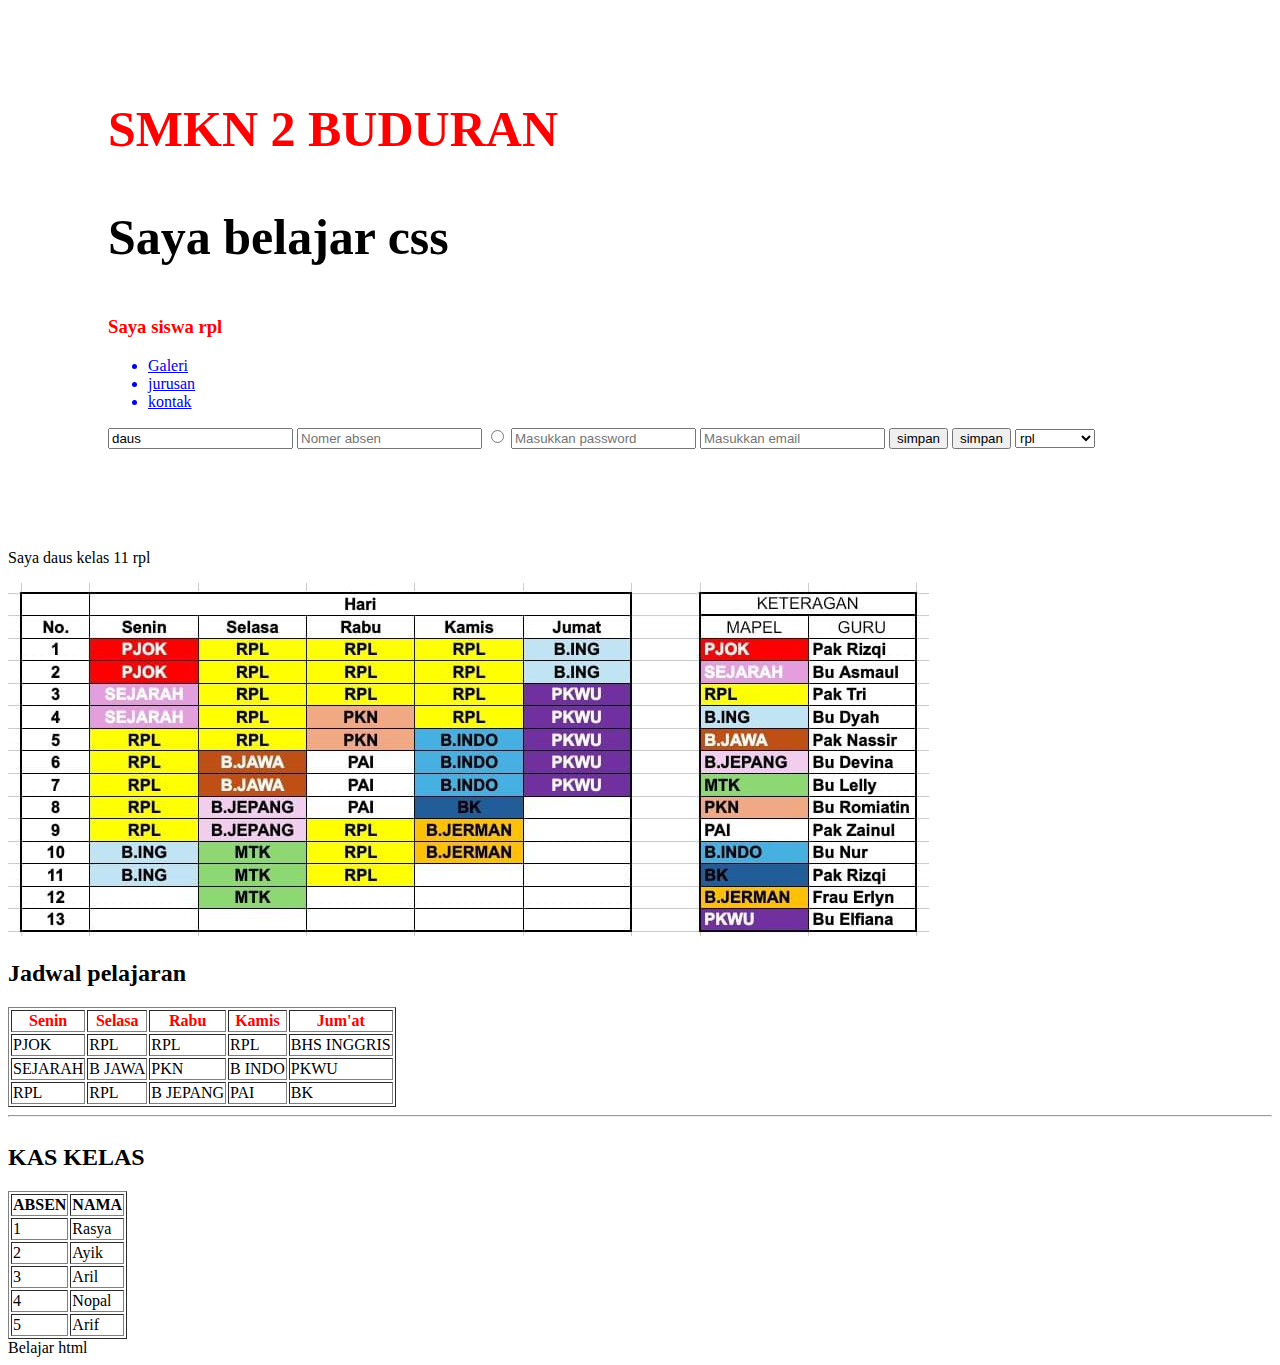
<file: 2024-08-01/index.html>
<!DOCTYPE html>
<html lang="en">
<head>
    <meta charset="UTF-8">
    <meta name="viewport" content="width=device-width, initial-scale=1.0">
    <title>Web sekolah</title>
    <link rel="stylesheet" href="css/style.css">
    <style>
    </style>
</head>
<body>
    <div>
    <h3 class="warna ukuran">SMKN 2 BUDURAN</h3>
    <h3 class="ukuran">Saya belajar css</h3>
    <h3 class="warna">Saya siswa rpl</h3>
    <ul>
        <a href="pages/Galeri.html"><li>Galeri</li></a>
        <a href="pages/Jurusan.html"><li>jurusan</li></a>
        <a href="pages/Kontak.html"><li>kontak</li></a>
    </ul>
    <form action="">
        <input type="text" placeholder="Masukkan nama" value="daus">
        <input type="number" placeholder="Nomer absen">
        <input type="radio">
        <input type="password" placeholder="Masukkan password">
        <input type="email" placeholder="Masukkan email">
        <input type="button" value="simpan">
        <button>simpan</button>
        <select name="" id="">
            <option value="">rpl</option>
            <option value="">dkv</option>
            <option value="">akuntansi</option>
        </select>
    </form>
    </div>
    <p>Saya daus kelas 11 rpl</p>
    <img src="jadwal pelajaran.jpg" alt="">
    <h2>Jadwal pelajaran</h2>
    <table border="1">
        <thead>
            <tr class="warna">
                <th>Senin</th>
                <th>Selasa</th>
                <th>Rabu</th>
                <th>Kamis</th>
                <th>Jum'at</th>
            </tr>
        </thead>
    <tbody>
            <tr>
                <td>PJOK</td>
                <td>RPL</td>
                <td>RPL</td>
                <td>RPL</td>
                <td>BHS INGGRIS</td>
           </tr>
           <tr>
                <td>SEJARAH</td>
                <td>B JAWA</td>
                <td>PKN</td>
                <td>B INDO</td>
                <td>PKWU</td>
           </tr>
           <tr>
                <td>RPL</td>
                <td>RPL</td>
                <td>B JEPANG</td>
                <td>PAI</td>
                <td>BK</td>
           </tr>
        <tbody>
    <table>
    <hr>
    <table border="1">
    <h2>KAS KELAS</h2>
        <thead>
            <tr>
                <th>ABSEN</th>
                <th>NAMA</th>
            </tr>
        </thead>
        <tbody>
            <tr>
                <td>1</td>
                <td>Rasya</td>
            </tr>
            <tr>
                <td>2</td>
                <td>Ayik</td>
            </tr>
            <tr>
                <td>3</td>
                <td>Aril</td>
            </tr>
            <tr>
                <td>4</td>
                <td>Nopal</td>
            </tr>
            <tr>
                <td>5</td>
                <td>Arif</td>
            </tr>
        </tbody>
    <table>
<body>
</html>
Belajar html
</file>
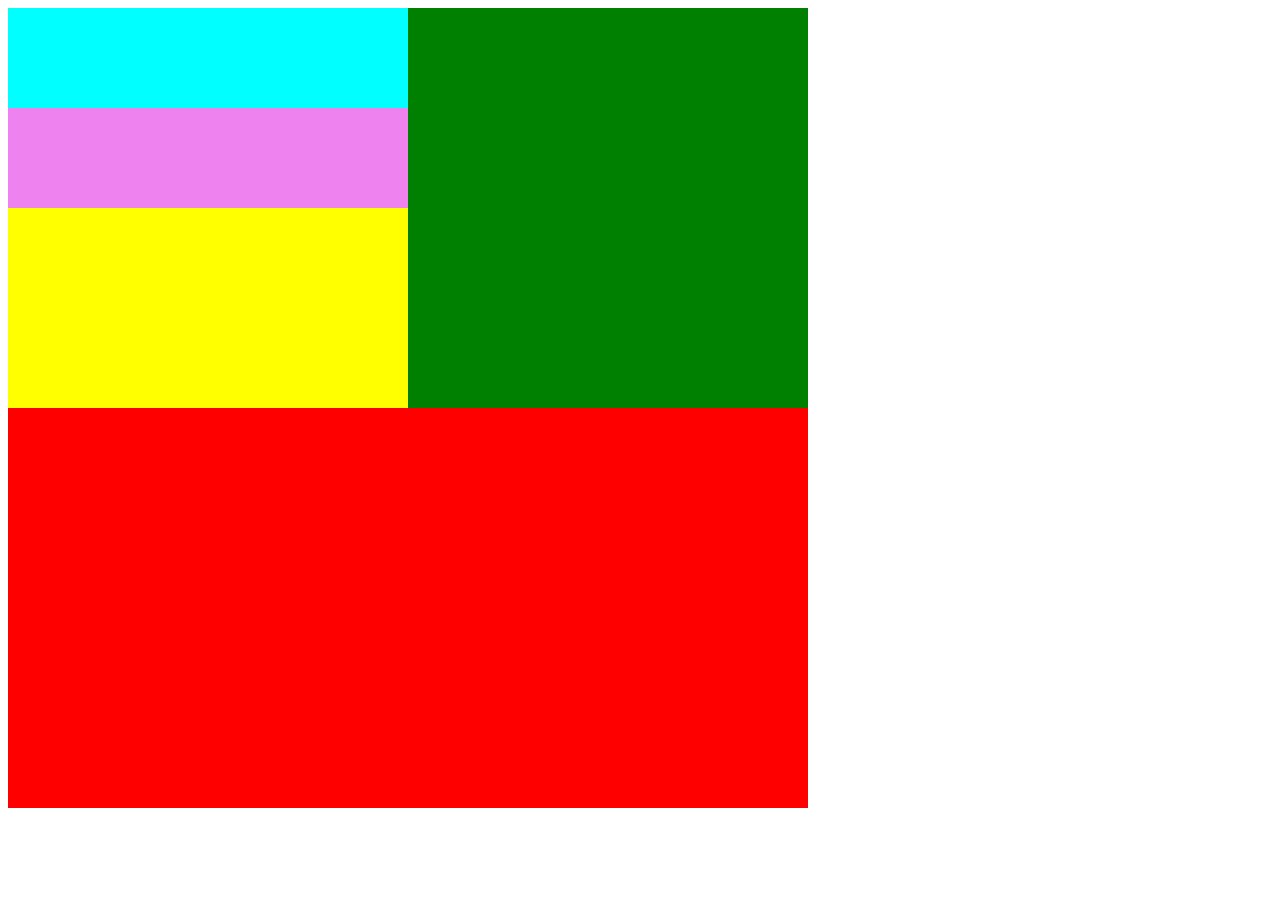
<file: 2024-10-02/index.html>
<!DOCTYPE html>
<html lang="en">
  <head>
    <meta charset="UTF-8" />
    <meta name="viewport" content="width=device-width, initial-scale=1.0" />
    <title>Document</title>
  </head>
  <style>
    .rumah {
      background-color: red;
      height: 800px;
      width: 800px;
      margin: auto;
      position: absolute;
    }
    .taman {
      background-color: green;
      height: 400px;
      width: 50%;
      position: absolute;
      left: 50%;
    }
    .kamar {
      background-color: yellow;
      height: 400px;
      width: 50%;
      position: absolute;
    }
    .meja {
      background-color: aqua;
      height: 100px;
    }
    .kursi {
      background-color: violet;
      height: 100px;
      position: relative;
    }
  </style>
  <body>
    <div class="rumah">
      <div class="kamar">
        <div class="meja"></div>
        <div class="kursi"></div>
      </div>
      <div class="taman">
        <div class="pohon"></div>
        <div class="rumput"></div>
      </div>
    </div>
  </body>
</html>
</file>
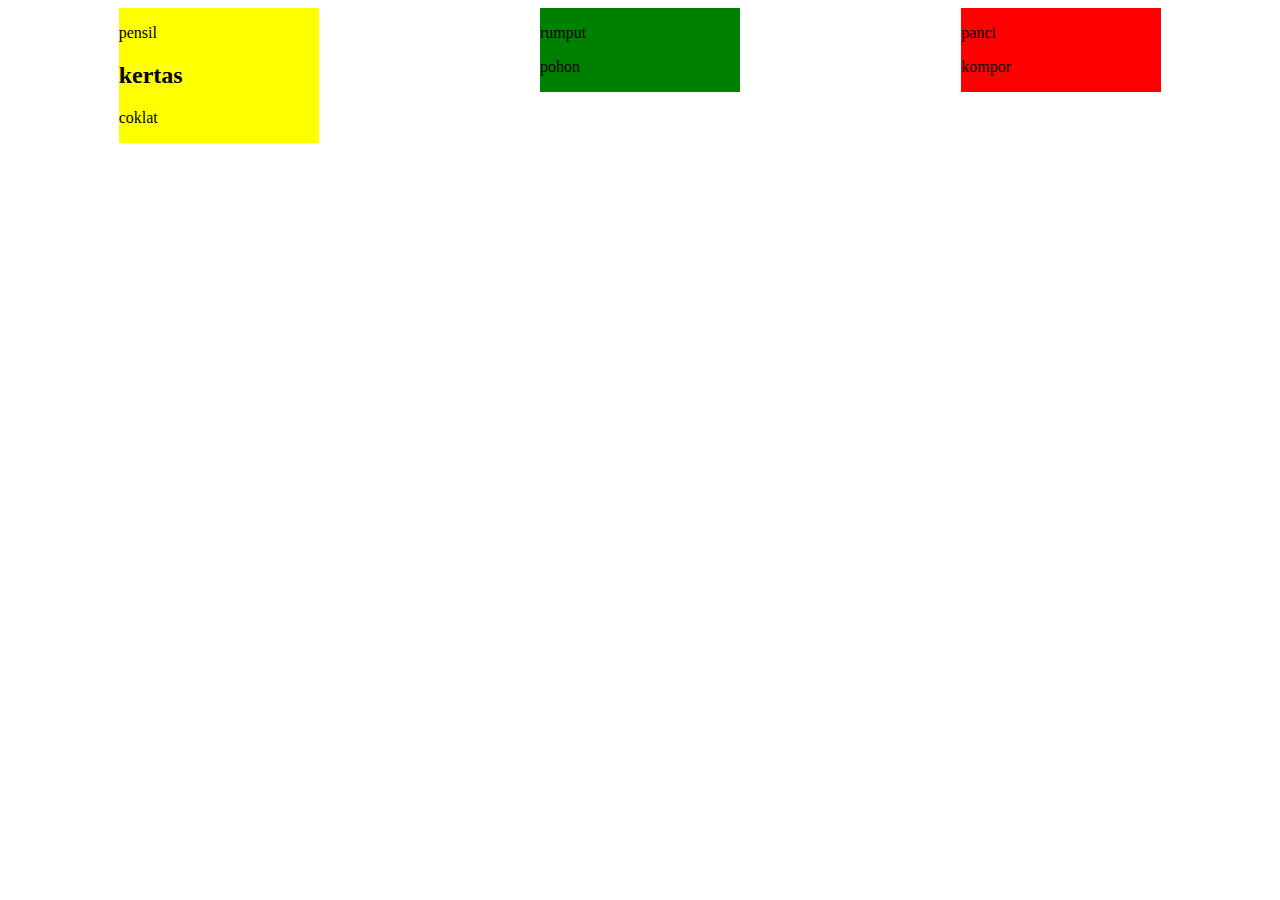
<file: 2024-10-09/index.html>
<!DOCTYPE html>
<html lang="en">
  <head>
    <meta charset="UTF-8" />
    <meta name="viewport" content="width=device-width, initial-scale=1.0" />
    <title>Document</title>
    <style>
      .rumah {
        display: flex;
        flex-direction: row;
        align-items: flex-start;
        justify-content: space-around;
      }

      .kamar {
        width: 200px;
        background-color: yellow;
      }

      .taman {
        width: 200px;
        background-color: green;
      }

      .dapur {
        width: 200px;
        background-color: red;
      }
    </style>
  </head>
  <body>
    <div class="rumah">
      <div class="kamar">
        <div class="meja">
          <span>
            <p>pensil</p>
          </span>
          <span>
            <h2>kertas</h2>
          </span>
        </div>
        <div class="kursi">
          <p>coklat</p>
        </div>
      </div>
      <div class="taman">
        <p>rumput</p>
        <p>pohon</p>
      </div>
      <div class="dapur">
        <p>panci</p>
        <p>kompor</p>
      </div>
    </div>
  </body>
</html>
</file>
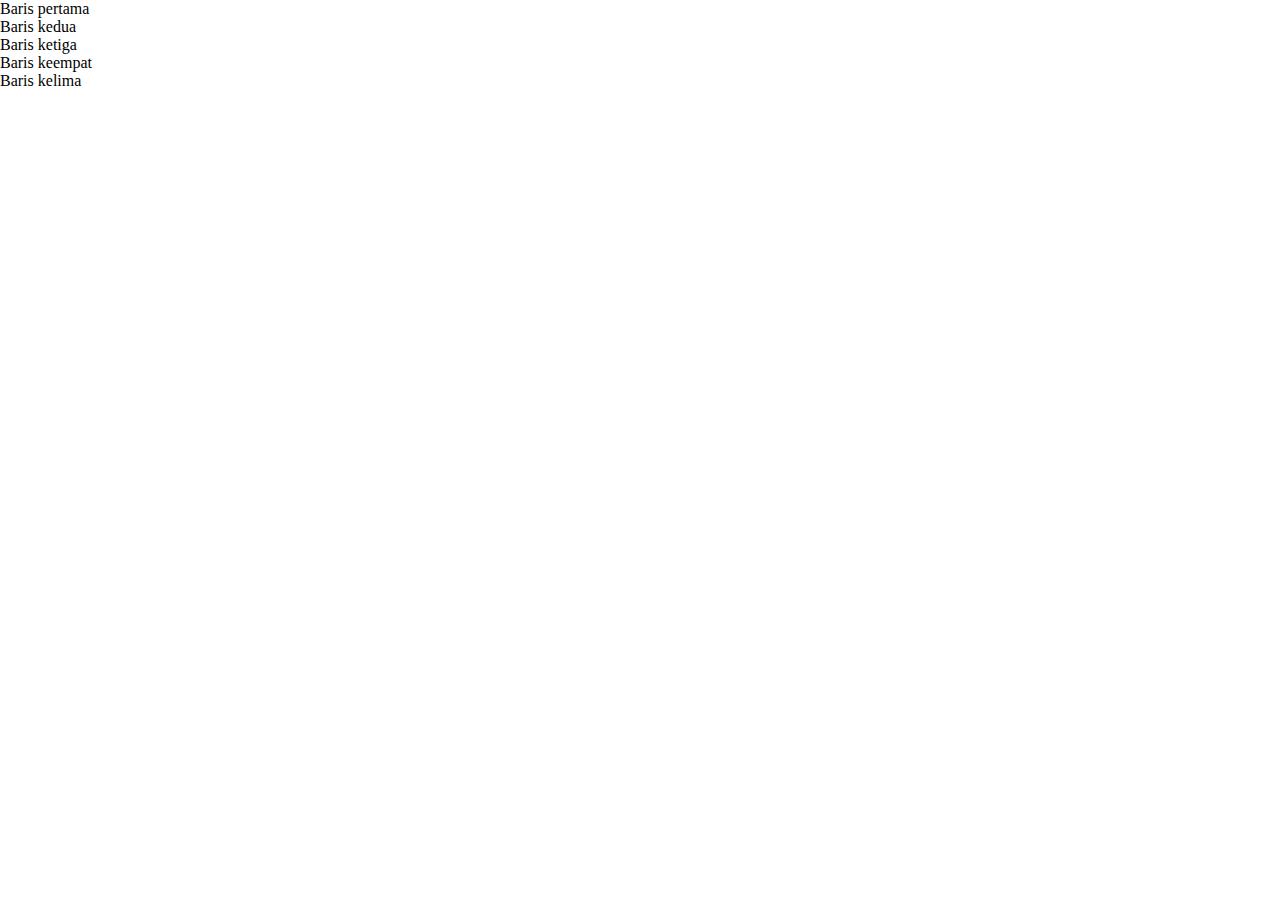
<file: 2024-08-01/project/index.html>
<!DOCTYPE html>
<html lang="en">
  <head>
    <meta charset="UTF-8" />
    <meta name="viewport" content="width=device-width, initial-scale=1.0" />
    <title>Project shopee</title>
    <link rel="stylesheet" href="style.css" />
  </head>
  <body>
    <div class="wrapper">
      <div class="Baris-1">Baris pertama</div>
      <div class="Baris-2">Baris kedua</div>
      <div class="Baris-3">Baris ketiga</div>
      <div class="Baris-4">Baris keempat</div>
      <div class="Baris-5">Baris kelima</div>
    </div>
  </body>
</html>
</file>
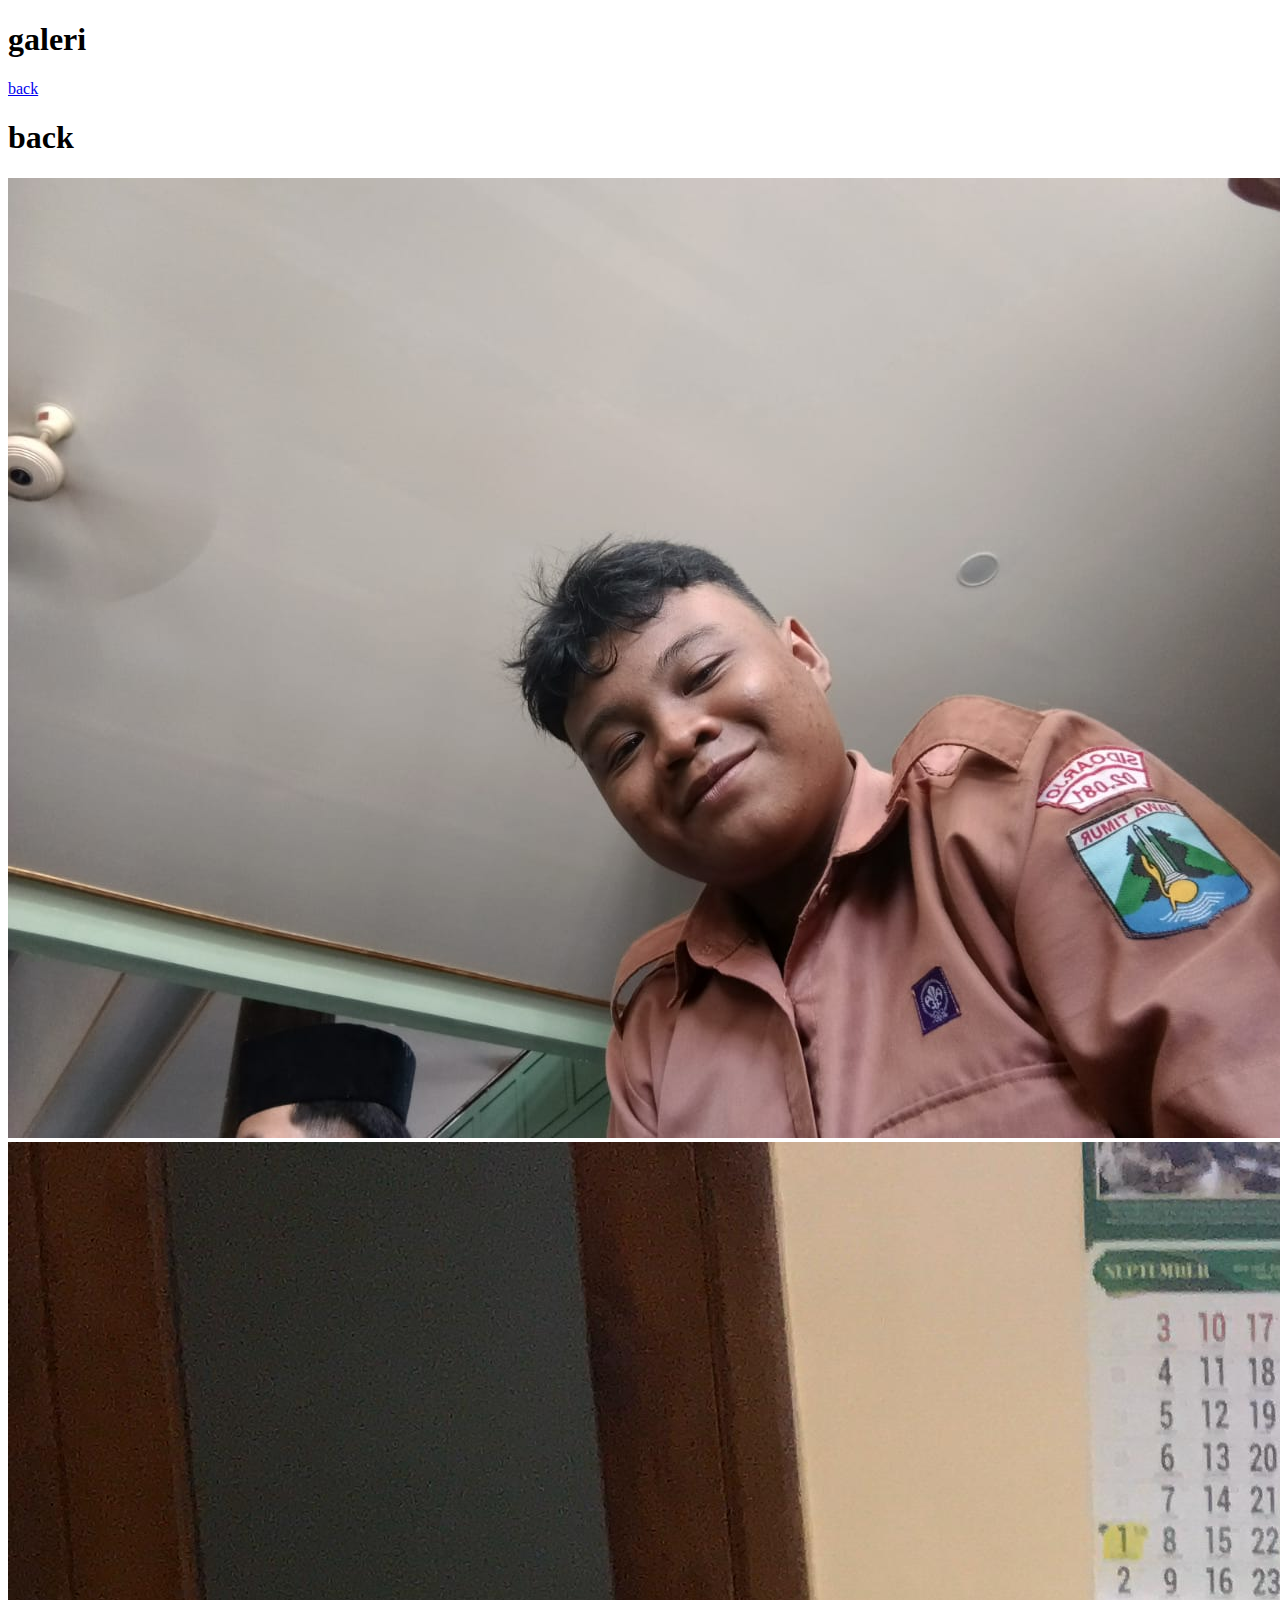
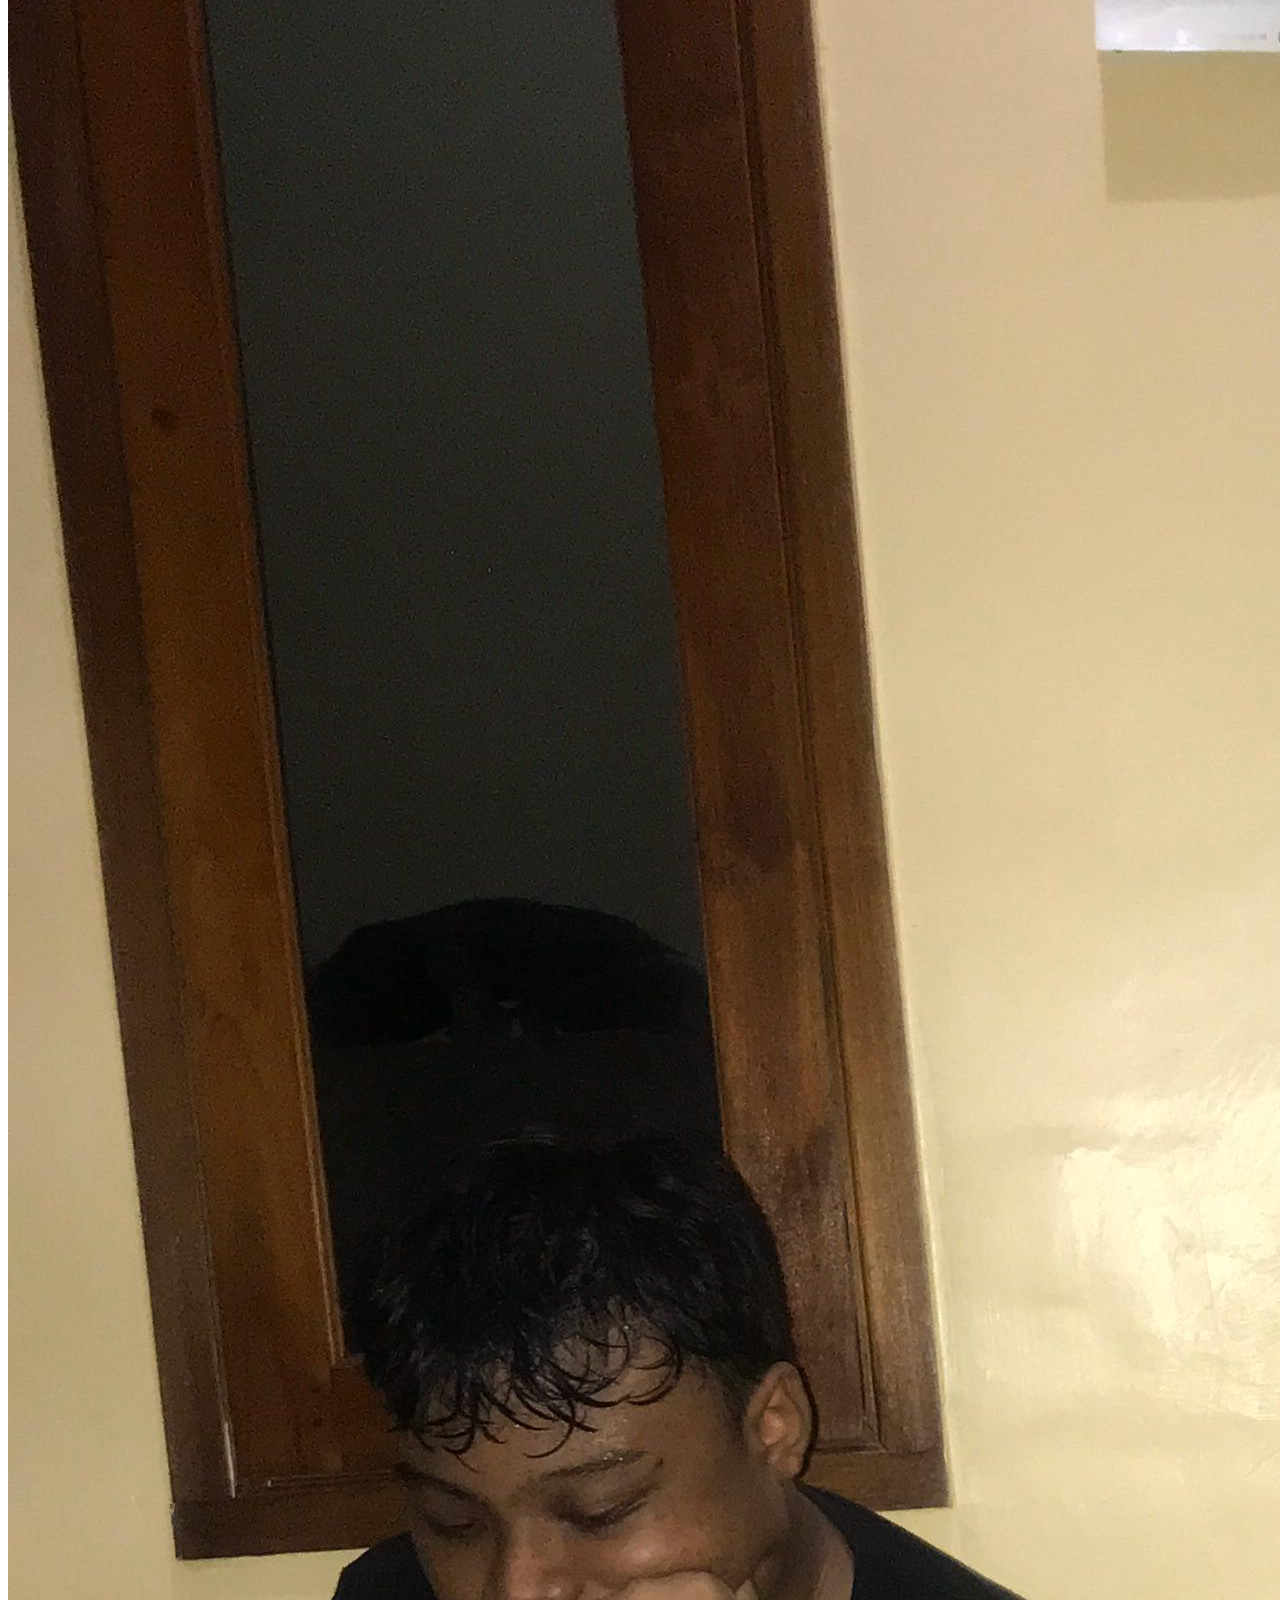
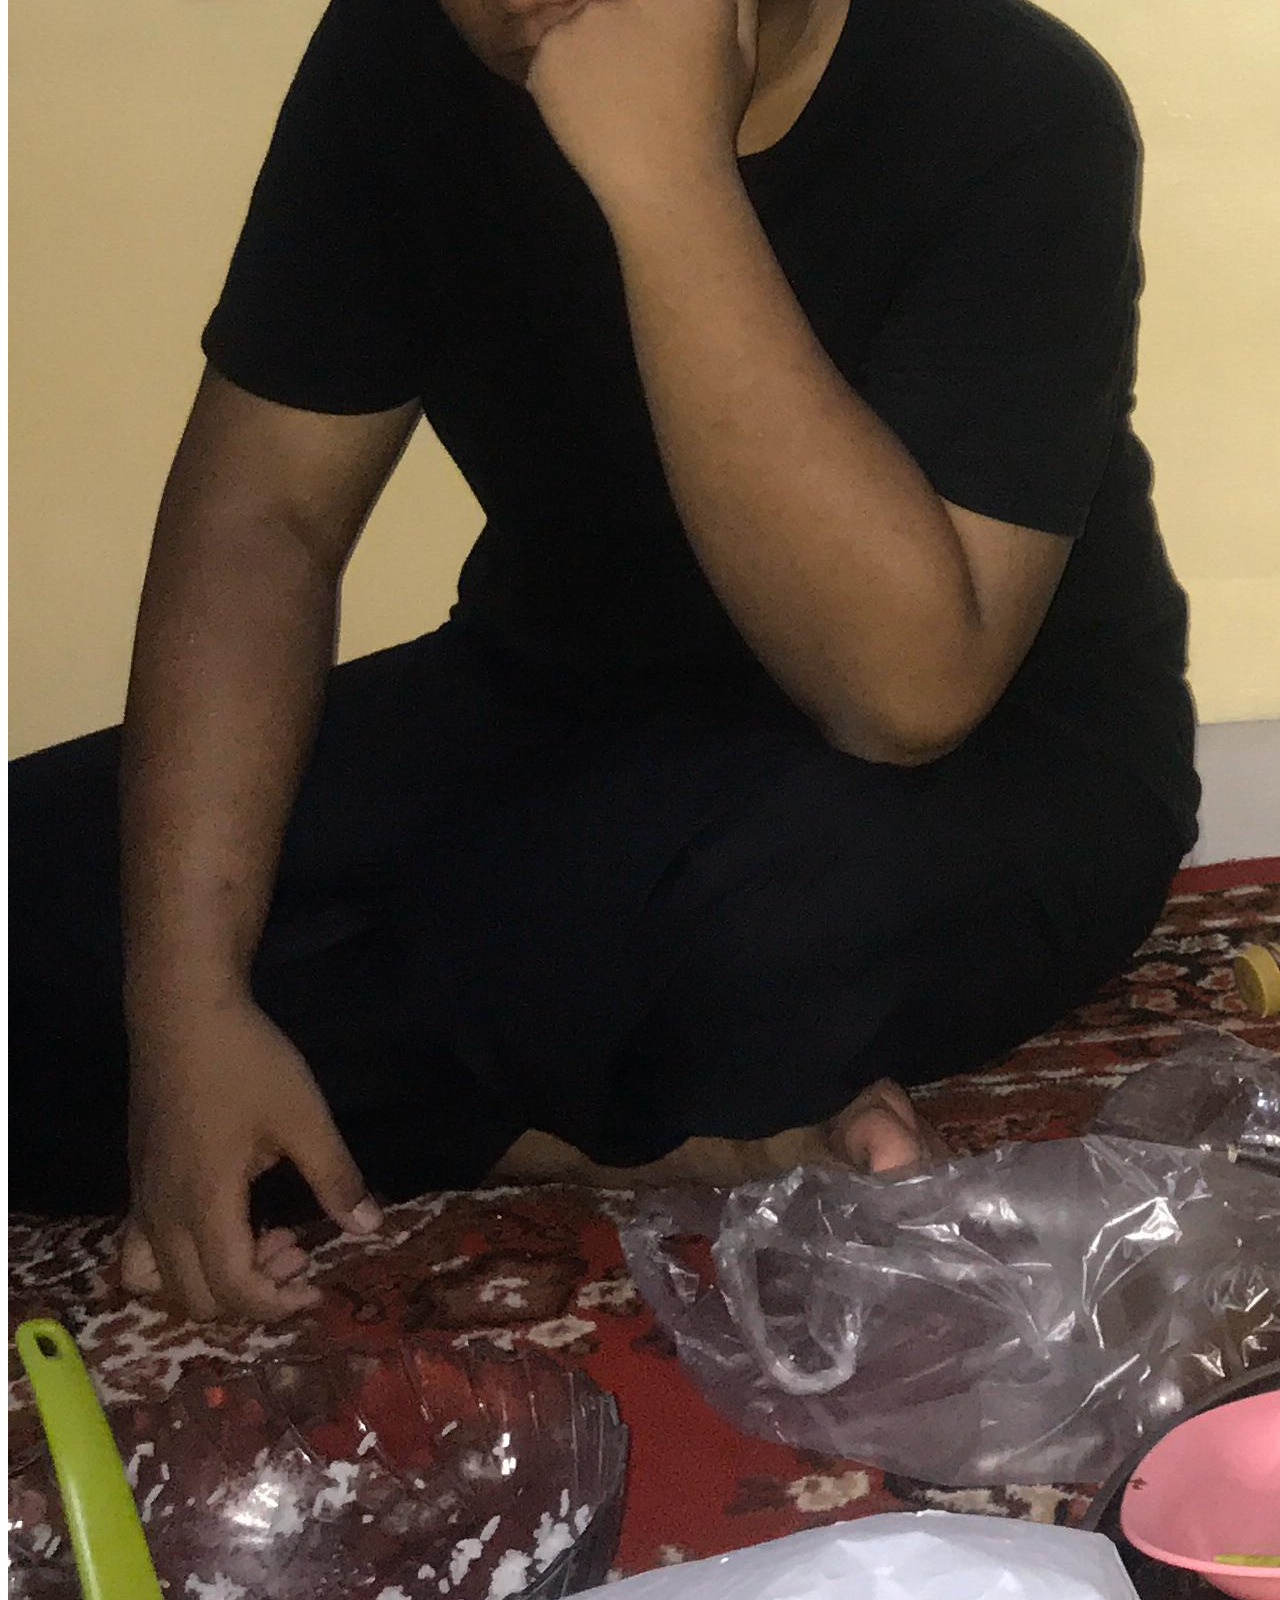
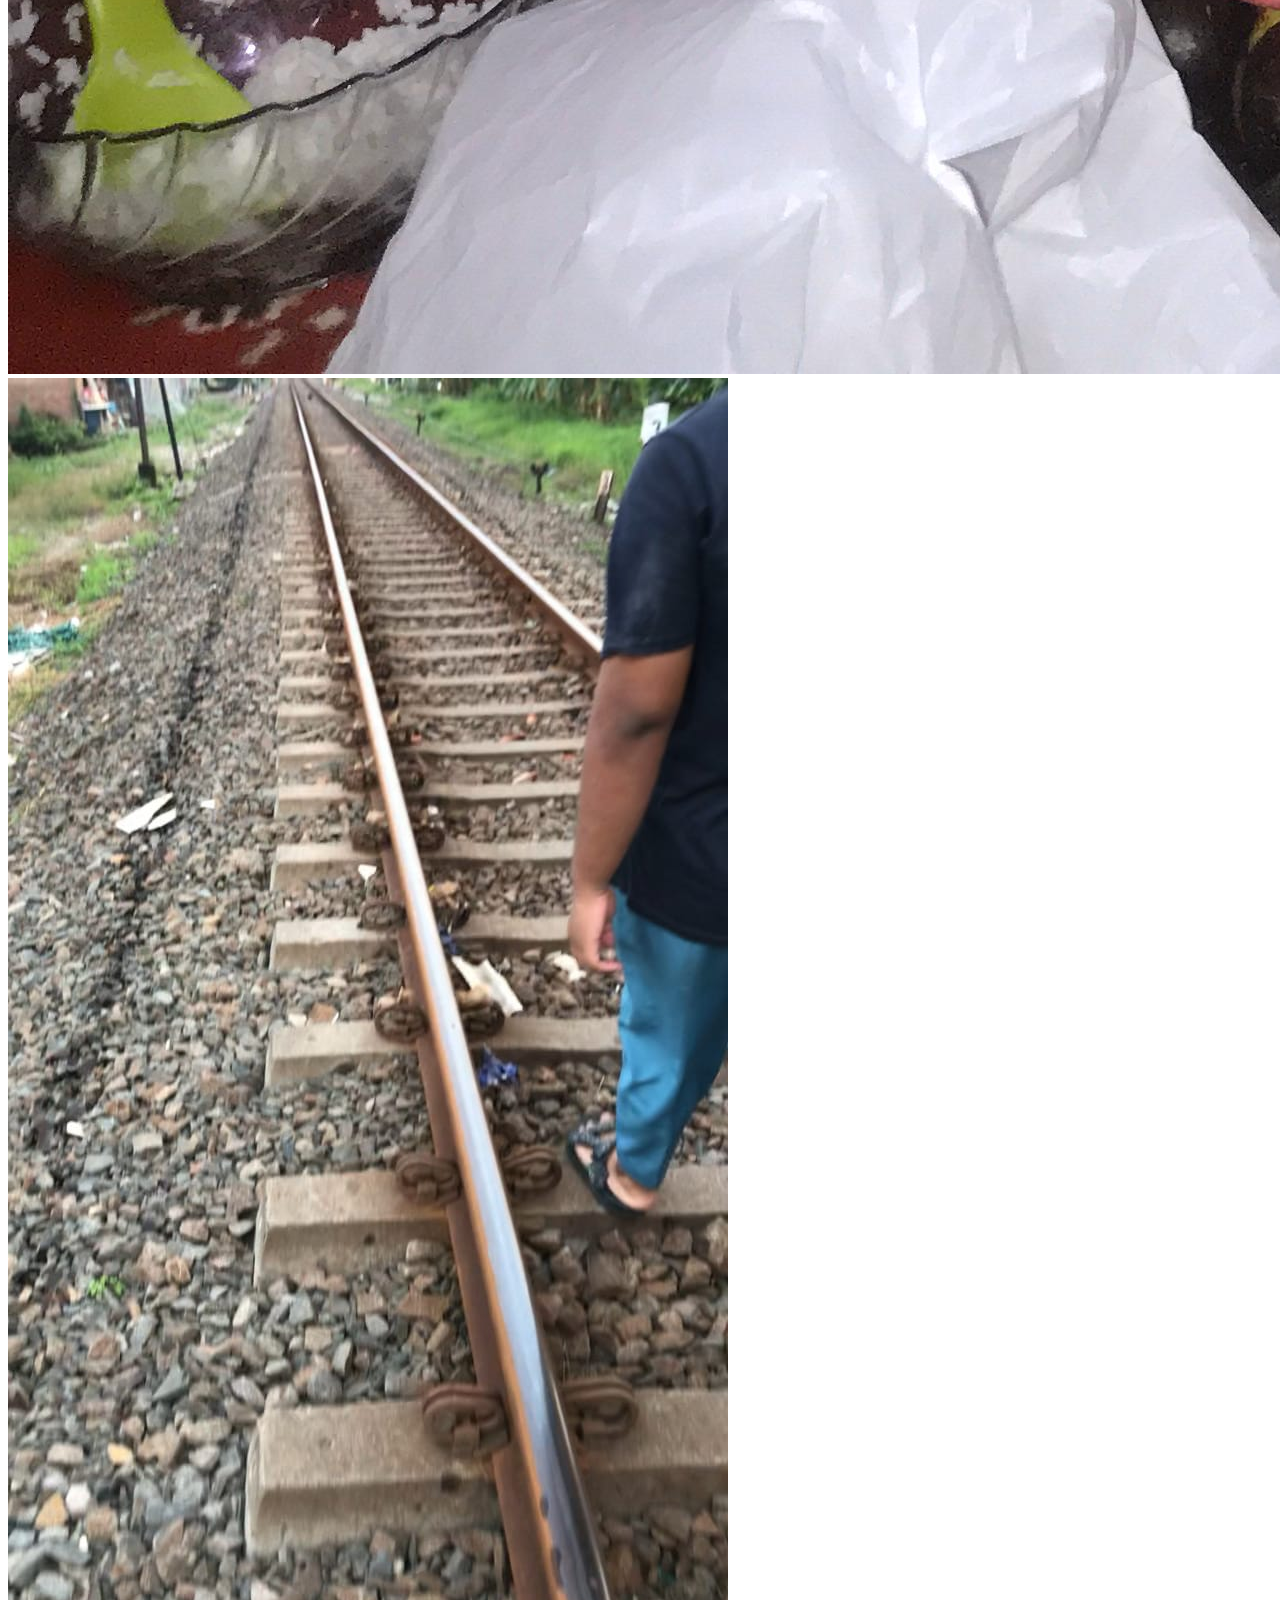
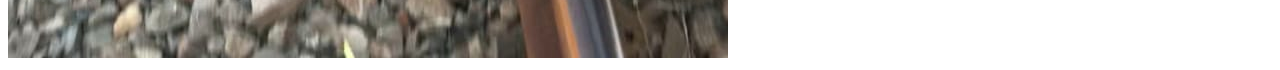
<file: 2024-08-01/pages/Galeri.html>
<!DOCTYPE html>
<html lang="en">
<head>
    <meta charset="UTF-8">
    <meta name="viewport" content="width=device-width, initial-scale=1.0">
    <title>Document</title>
</head>
<body>
    <h1>galeri</h1>
    <a href="../index.html">back</a>
    <h1>back</h1>
    <img src="../images/biboy gemoy.jpg" alt="">
    <img src="../images/ayik dan biboy.jpg" alt="">
    <img src="../images/WhatsApp Image 2024-07-25 at 08.23.47_1cb6e959.jpg" alt="">
</body>
</html>
</file>
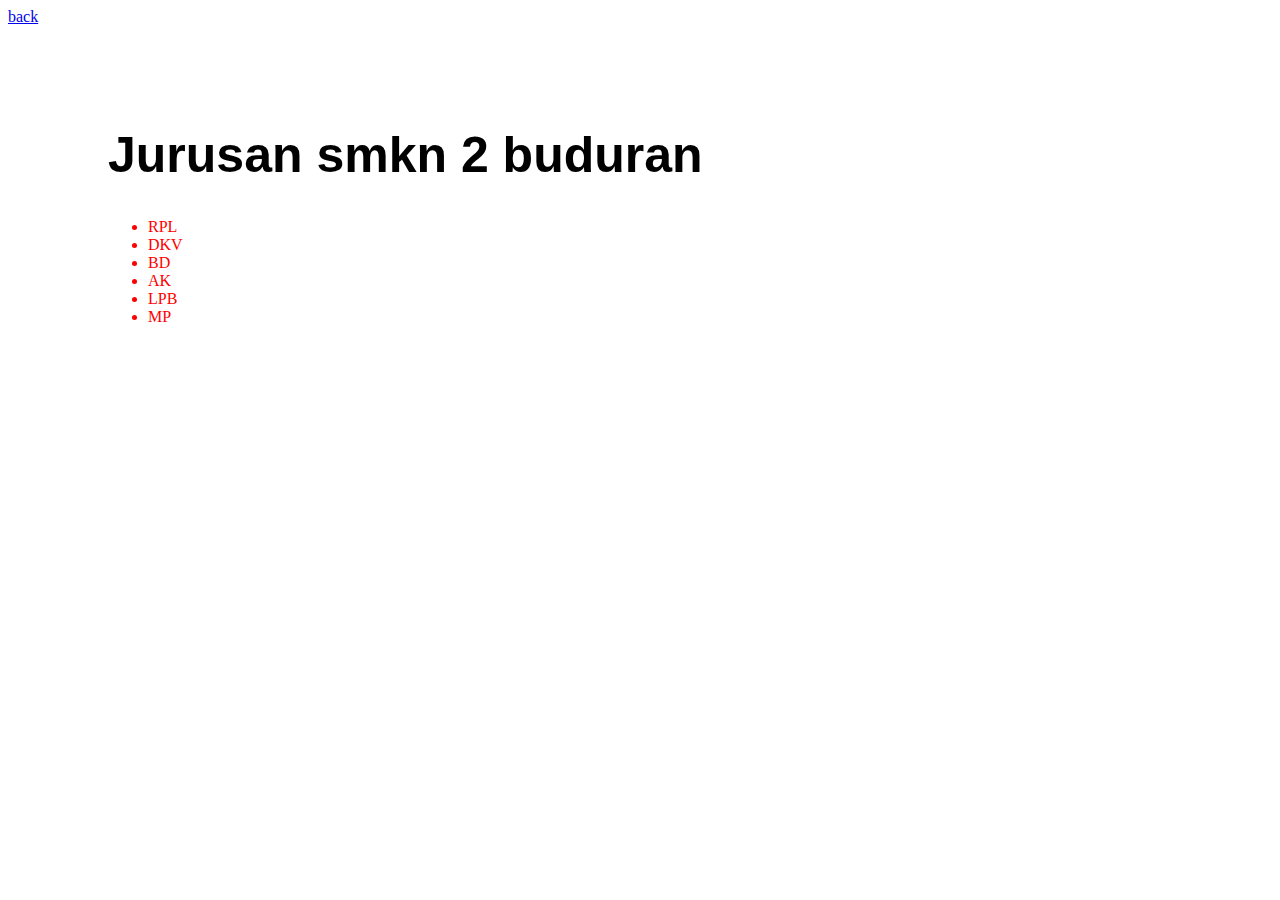
<file: 2024-08-01/pages/Jurusan.html>
<!DOCTYPE html>
<html lang="en">
  <head>
    <meta charset="UTF-8" />
    <meta name="viewport" content="width=device-width, initial-scale=1.0" />
    <title>Document</title>
    <link rel="stylesheet" href="../css/style.css" />
  </head>
  <body>
    <a href="../index.html">back</a>
  </body>
  <div>
    <h1 class="ukuran" id="jenis">Jurusan smkn 2 buduran</h1>
    <ul class="warna" id="model">
      <li>RPL</li>
      <li>DKV</li>
      <li>BD</li>
      <li>AK</li>
      <li>LPB</li>
      <li>MP</li>
    </ul>
  </div>
</html>
</file>
<file: 2024-08-01/css/style.css>
div {
  margin: 100px;
}

.warna {
  color: red;
}

.ukuran {
  font-size: 50px;
}

#jenis {
  font-family: "Segoe UI", Tahoma, Geneva, Verdana, sans-serif;
}
</file>
<file: 2024-08-01/project/style.css>
* {
  margin: 0px;
}

.wrepper {
  padding: 20px;
}

.baris-1 {
  background-color: aquamarine;
}

.baris-2 {
  background-color: antiquewhite;
}

.baris-3 {
  background-color: red;
}

.baris-4 {
  background-color: blue;
}

.baris-5 {
  background-color: green;
}
</file>
